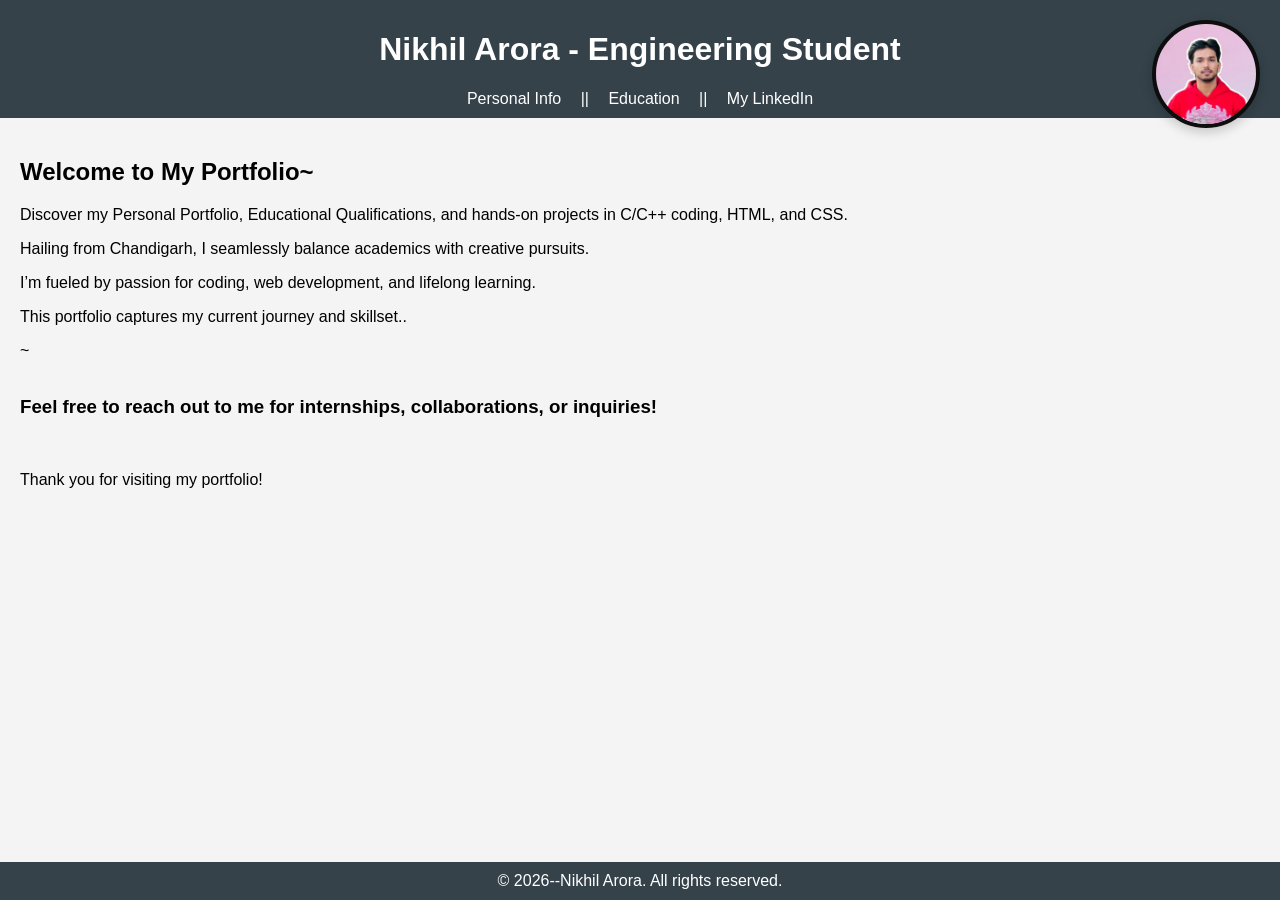
<file: index.html>
<html lang="en">
<head>
    <meta charset="UTF-8">
    <meta name="viewport" content="width=device-width, initial-scale=1.0">
    <title>Nikhil Arora - Portfolio</title>
    <link rel="stylesheet" href="style.css">
</head>
<body>
    <header>
        <h1>Nikhil Arora - Engineering Student</h1>
        <nav class="nav1">
            <a href="personal.html" target="_blank">Personal Info</a> ||
            <a href="education.html" target="_blank">Education</a> ||
            <a href="https://www.linkedin.com/in/nikhil-arora-347358388" target="_blank">My LinkedIn</a>
        </nav>
    </header>
    <main>
      
        <section>
            <h2>Welcome to My Portfolio~</h2>
            <img src="profile.jpg" alt="Profile Photo" class="corner-img">
            <p>Discover my Personal Portfolio, Educational Qualifications, and hands-on projects in C/C++ coding, HTML, and CSS.</p>
            <p>Hailing from Chandigarh, I seamlessly balance academics with creative pursuits.
            <p>I’m fueled by passion for coding, web development, and lifelong learning.</p>
            <p>This portfolio captures my current journey and skillset..</p>~
            <br>
            <br>
            <h3>Feel free to reach out to me for internships, collaborations, or inquiries!</h3>
            <br>
            <p>Thank you for visiting my portfolio!</p>
        </section>

    </main>
    <footer>&copy; 2026--Nikhil Arora. All rights reserved.</footer>
</body>
</file>
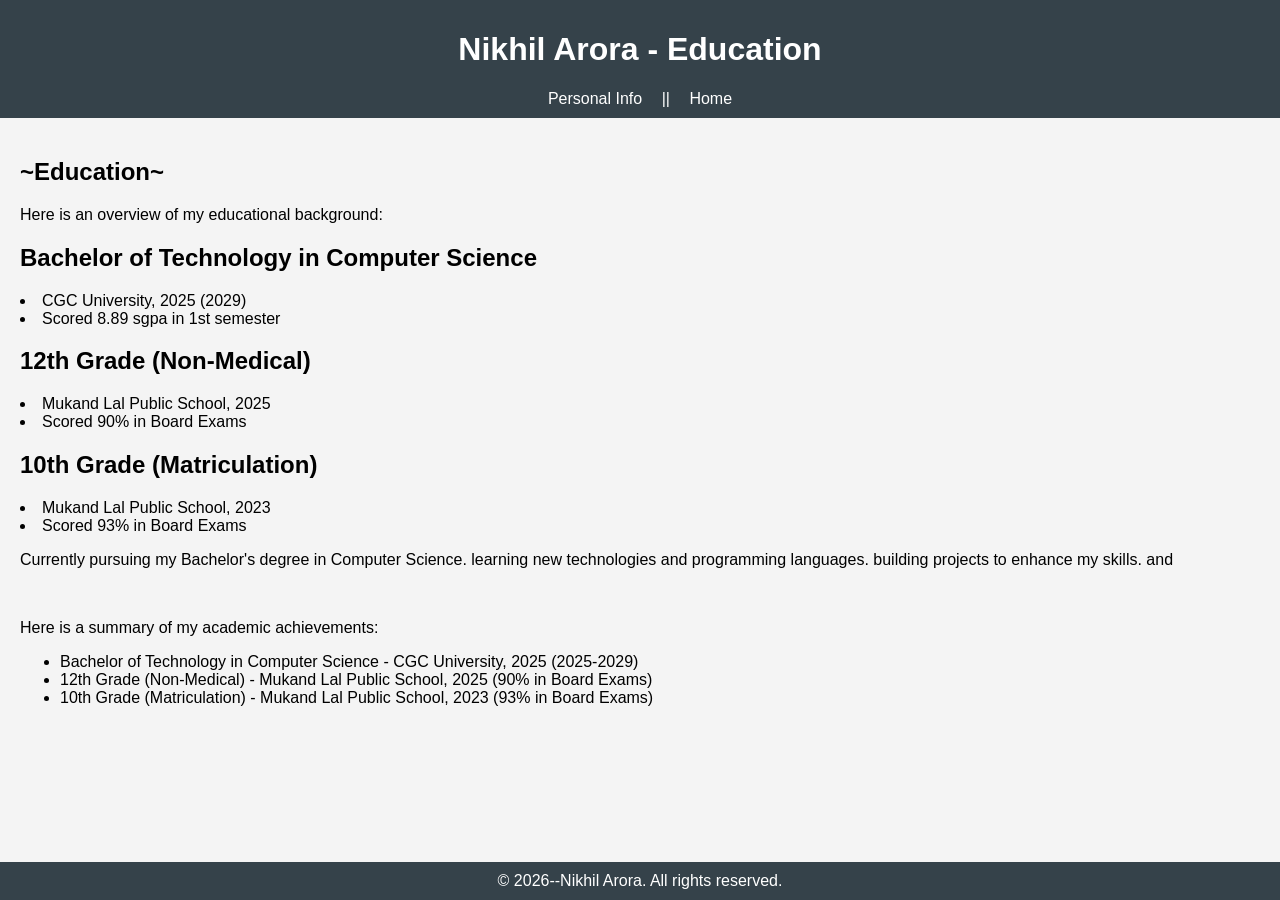
<file: education.html>
<html lang="en">
<head>
    <meta charset="UTF-8">
    <meta name="viewport" content="width=device-width, initial-scale=1.0">
    <title>Nikhil Arora - Education</title>
    <link rel="stylesheet" href="style.css">
</head>
<body>
    <header>
        <h1>Nikhil Arora - Education</h1>
        <nav class="nav1">
            <a href="personal.html" target="_blank">Personal Info</a> ||
            <a href="index.html">Home</a>
        </nav>
    </header>
    <main>
        <section>
            <h1>~Education~</h1>
    <p>Here is an overview of my educational background:</p>
            <h2>Bachelor of Technology in Computer Science</h2>
            <li>CGC University, 2025 (2029)</li>
            <li>Scored 8.89 sgpa in 1st semester</li>
            <h2> 12th Grade (Non-Medical)</h2>
            <li>Mukand Lal Public  School, 2025</li>
            <li>Scored 90% in Board Exams</li>
            <h2>10th Grade (Matriculation)</h2>
            <li>Mukand Lal Public School, 2023</li>
            <li>Scored 93% in Board Exams</li>
    <p> Currently pursuing my Bachelor's degree in Computer Science. learning new technologies and programming languages. building projects to enhance my skills. and</p>
    <br>
    <p>Here is a summary of my academic achievements:</p>
    <ul>
        <li>Bachelor of Technology in Computer Science - CGC University, 2025 (2025-2029)</li>
        <li>12th Grade (Non-Medical) - Mukand Lal Public School, 2025 (90% in Board Exams)</li>
        <li>10th Grade (Matriculation) - Mukand Lal Public School, 2023 (93% in Board Exams)</li>
    </ul>

        </section>
    </main>
    <footer>&copy; 2026--Nikhil Arora. All rights reserved.</footer>
</body>
</html>
</file>
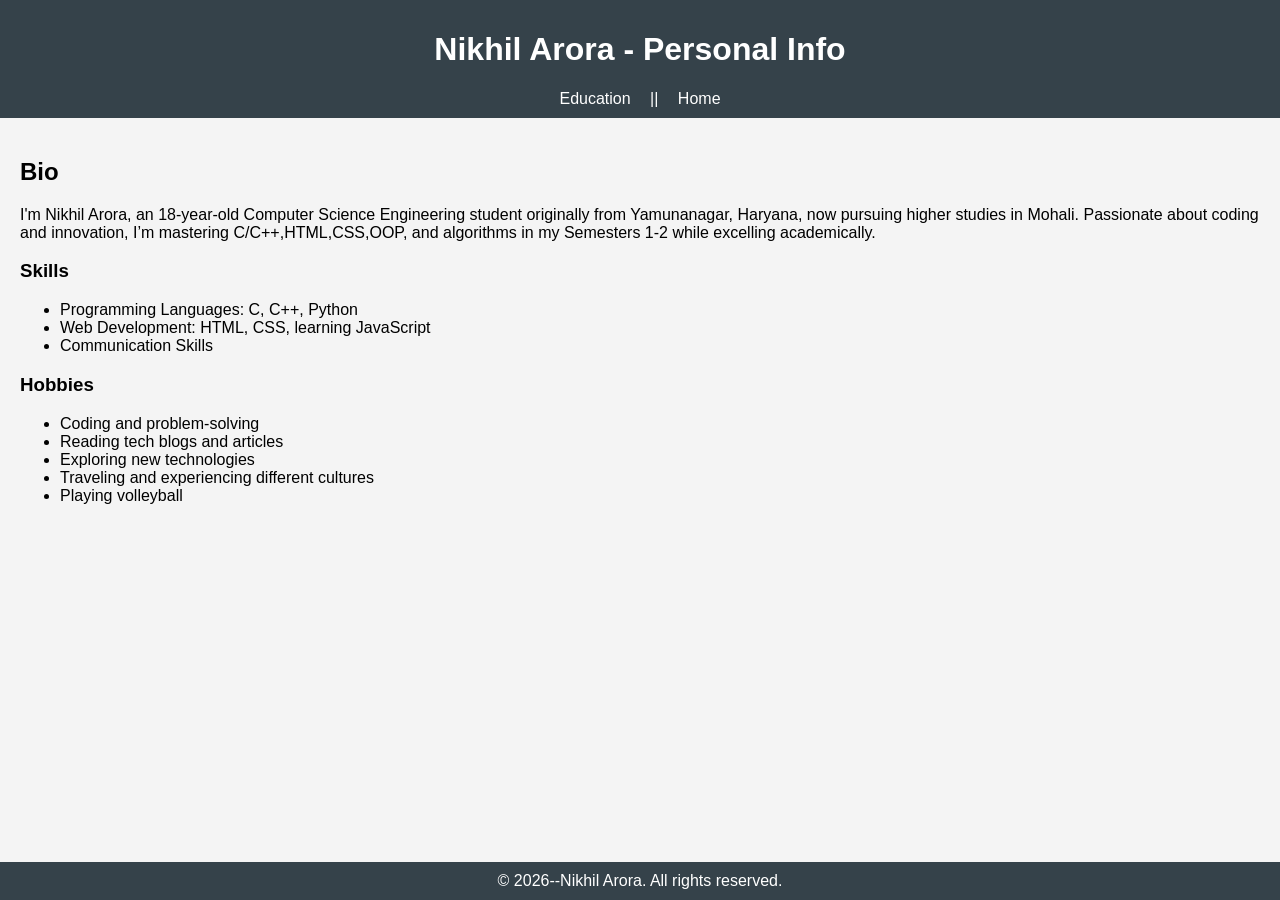
<file: personal.html>
<!DOCTYPE html>
<html lang="en">
<head>  </head>
    <meta charset="UTF-8">
    <meta name="viewport" content="width=device-width, initial-scale=1.0">
    <title>Nikhil Arora - Personal Info</title>
    <link rel="stylesheet" href="style.css">
</head>
<body>
    <header>
        <h1>Nikhil Arora - Personal Info</h1>
        <nav class="nav1">
            <a href="education.html" target="_blank">Education</a> ||
            <a href="index.html">Home</a>
           
        </nav>
    </header>
    <main>
        <section>
            <h2>Bio</h2>
            <p>I'm Nikhil Arora, an 18-year-old Computer Science Engineering student originally from Yamunanagar, Haryana, now pursuing higher studies in Mohali. Passionate about coding and innovation, I’m mastering C/C++,HTML,CSS,OOP, and algorithms in my Semesters 1-2 while excelling academically.</p>
            <h3>Skills</h3>
            <ul>
                <li>Programming Languages: C, C++, Python</li>
                <li>Web Development: HTML, CSS, learning JavaScript</li>
                <li>Communication Skills</li>
            </ul>
            <h3>Hobbies</h3>
            <ul>
                <li>Coding and problem-solving</li>
                <li>Reading tech blogs and articles</li>
                <li>Exploring new technologies</li>
                <li>Traveling and experiencing different cultures</li>
                <li>Playing volleyball</li>
            </ul>
        </section>
    </main>
    <footer>&copy; 2026--Nikhil Arora. All rights reserved.</footer>
</body>
</html>
</file>
<file: style.css>
body {
            font-family: Arial, sans-serif;
            margin: 0;
            padding: 0;
            background-color: #f4f4f4;
        }
        header {
            background-color: #35424a;
            color: #ffffff;
            padding: 10px 0;
            text-align: center;
        }
.nav1 a{
    color: white;
    margin: 0 15px;
    box-shadow: 120 12px 22px rgba(0,0,0,0.3);
    text-decoration: none;
    display: inline-block;
    transition: transform 0.18s ease;
    
}
a:hover{
    color: rgb(11, 11, 11);
    transform: translateY(-3px);
}
        main {
            padding: 20px;
        }
        footer {                  
            background-color: #35424a;
            color: #ffffff;
            text-align: center;
            padding: 10px 0;
            position: fixed;
            width: 100%;
            bottom: 0;
        }
    .welcome-section {
    position: relative; 
    min-height: 250px; }

    .corner-img {
    position: absolute;
    top: 20px;
    right: 20px;
    width: 100px;
    height: 100px;
    border-radius: 50%;
    border: 4px solid #0d0d0e; 
    box-shadow: 0 4px 12px rgba(0,0,0,0.2);
    object-fit: cover; 
    z-index: 3;
}
</file>
